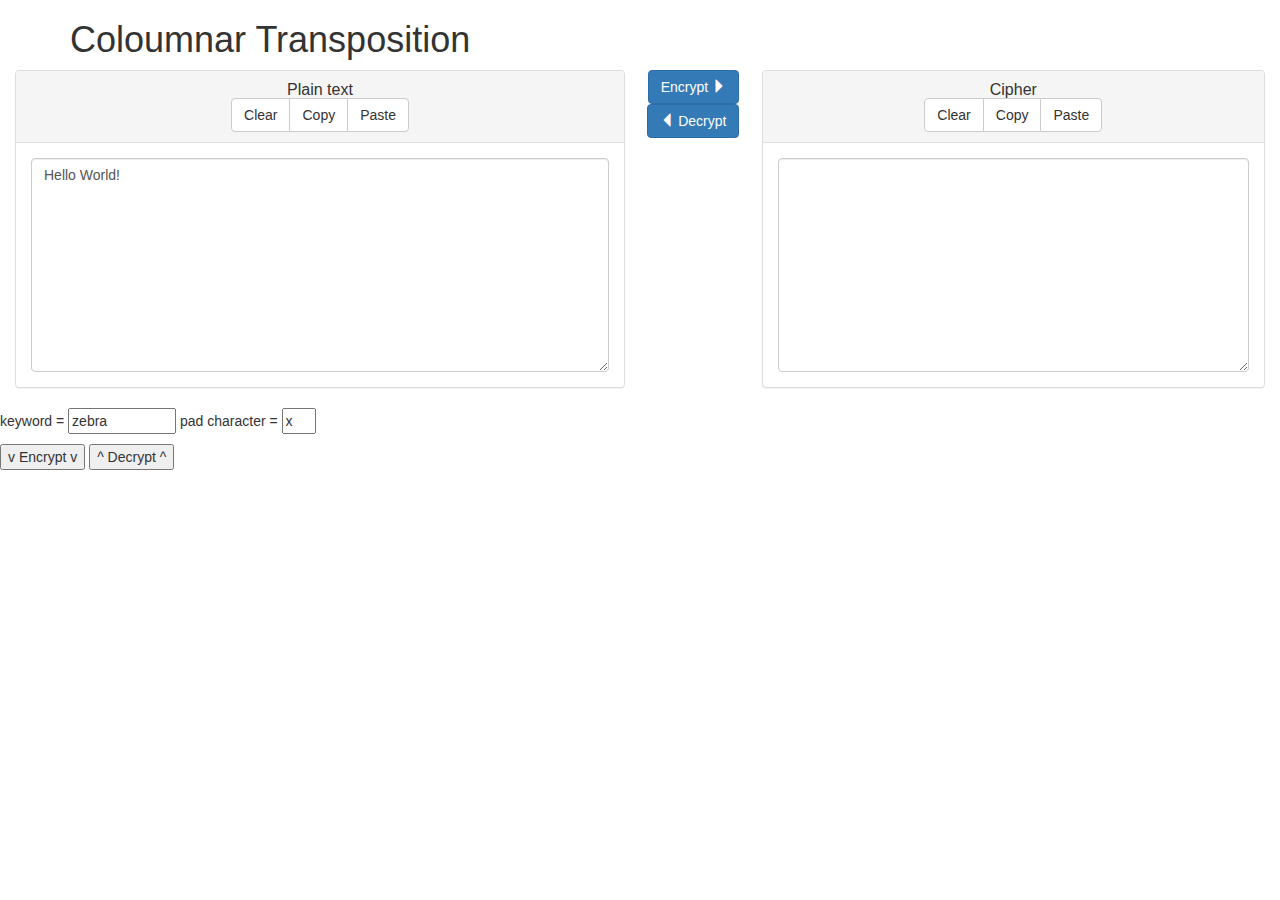
<file: index.html>
<!DOCTYPE html>
<html>
<head>
	<title>Transposition Cipher Using Columnar Transposition</title>
	<script type="text/javascript" src="columnarCipher.js"></script>
	<link rel="stylesheet" type="text/css" href="https://maxcdn.bootstrapcdn.com/bootstrap/3.3.5/css/bootstrap.min.css">
	<script src="https://ajax.aspnetcdn.com/ajax/jQuery/jquery-3.3.1.min.js"></script>
	<script >
		$(document).ready(function () {
		    // encrypt listener
		    $('#encryptBtn').click(function () {
		        var t = new Date();
		        var ciphertext = Aes.Ctr.encrypt($('#plaintext').val(), $('#password').val(), 256);
		        $('#encrypt-time').html(((new Date() - t)) + 'ms');
		        $('#cipher').val(ciphertext);
		    });

		    // decrypt listener
		    $('#decryptBtn').click(function () {
		        var t = new Date();
		        var plain = Aes.Ctr.decrypt($('#cipher').val(), $('#password').val(), 256);
		        $('#decrypt-time').html(((new Date() - t)) + 'ms');
		        $('#plaintext').val(plain);
		    });


		    $('#plaintextDiv .clear').click(function () {
		        $('#plaintext').val("");
		    });
		    $('#cipherDiv .clear').click(function () {
		        $('#cipher').val("");
		    });


		});
	</script>
</head>
<body>
	<div class="container">
	     <h1>Coloumnar Transposition</h1> 
	</div>
	<div id="plaintextDiv" class="col-md-6">
	    <div class="panel panel-default">
	        <div class="panel-heading">
	            <div class="row">
	                 <h3 class="panel-title text-center">Plain text</h3>

	            </div>
	            <div class="row text-center">
	                <div class="btn-group" role="group" aria-label="...">
	                    <button class="clear btn btn-default">Clear</button>
	                    <button class="copy btn btn-default">Copy</button>
	                    <button class="paste btn btn-default">Paste</button>
	                </div>
	            </div>
	        </div>
	        <div class="panel-body">
	            <textarea id="p" class="form-control" rows="10">Hello World!</textarea>
	        </div>
	    </div>
	</div>
	<div id="cipherDiv" class="col-md-1 text-center">
	    <div class="row">
	        <button id="encryptBtn" class="btn btn-primary ">Encrypt <i class="glyphicon glyphicon-triangle-right"></i></button>
	    </div>
	    <div class="row">
	        <button id="decryptBtn" class="btn btn-primary "><i class="glyphicon glyphicon-triangle-left"></i> Decrypt</button>
	    </div>
	</div>
	<div id="cipherDiv" class="col-md-5">
	    <div class="panel panel-default">
	        <div class="panel-heading">
	            <div class="row">
	                 <h3 class="panel-title text-center">Cipher</h3>

	            </div>
	            <div class="row text-center">
	                <div class="btn-group" role="group" aria-label="...">
	                    <button class="clear btn btn-default">Clear</button>
	                    <button class="copy btn btn-default">Copy</button>
	                    <button class="paste btn btn-default">Paste</button>
	                </div>
	            </div>
	        </div>
	        <div class="panel-body">
	            <textarea id="c" class="form-control" rows="10"></textarea>
	        </div>
	    </div>
	</div>
	<p>
	    keyword = <input id="key" name="key" size="10" value="zebra" type="text" />
	    pad character = <input id="pc" name="pc" size="1" value="x" type="text" />
	</p>
	<p>
	    <input type="button" name="btnEn" value="v Encrypt v" onclick="handleEncrypt()" />
	    <input type="button" name="btnDe" value="^ Decrypt ^" onclick="handleDecrypt()" />
	</p>
</body>
</html>
</file>
